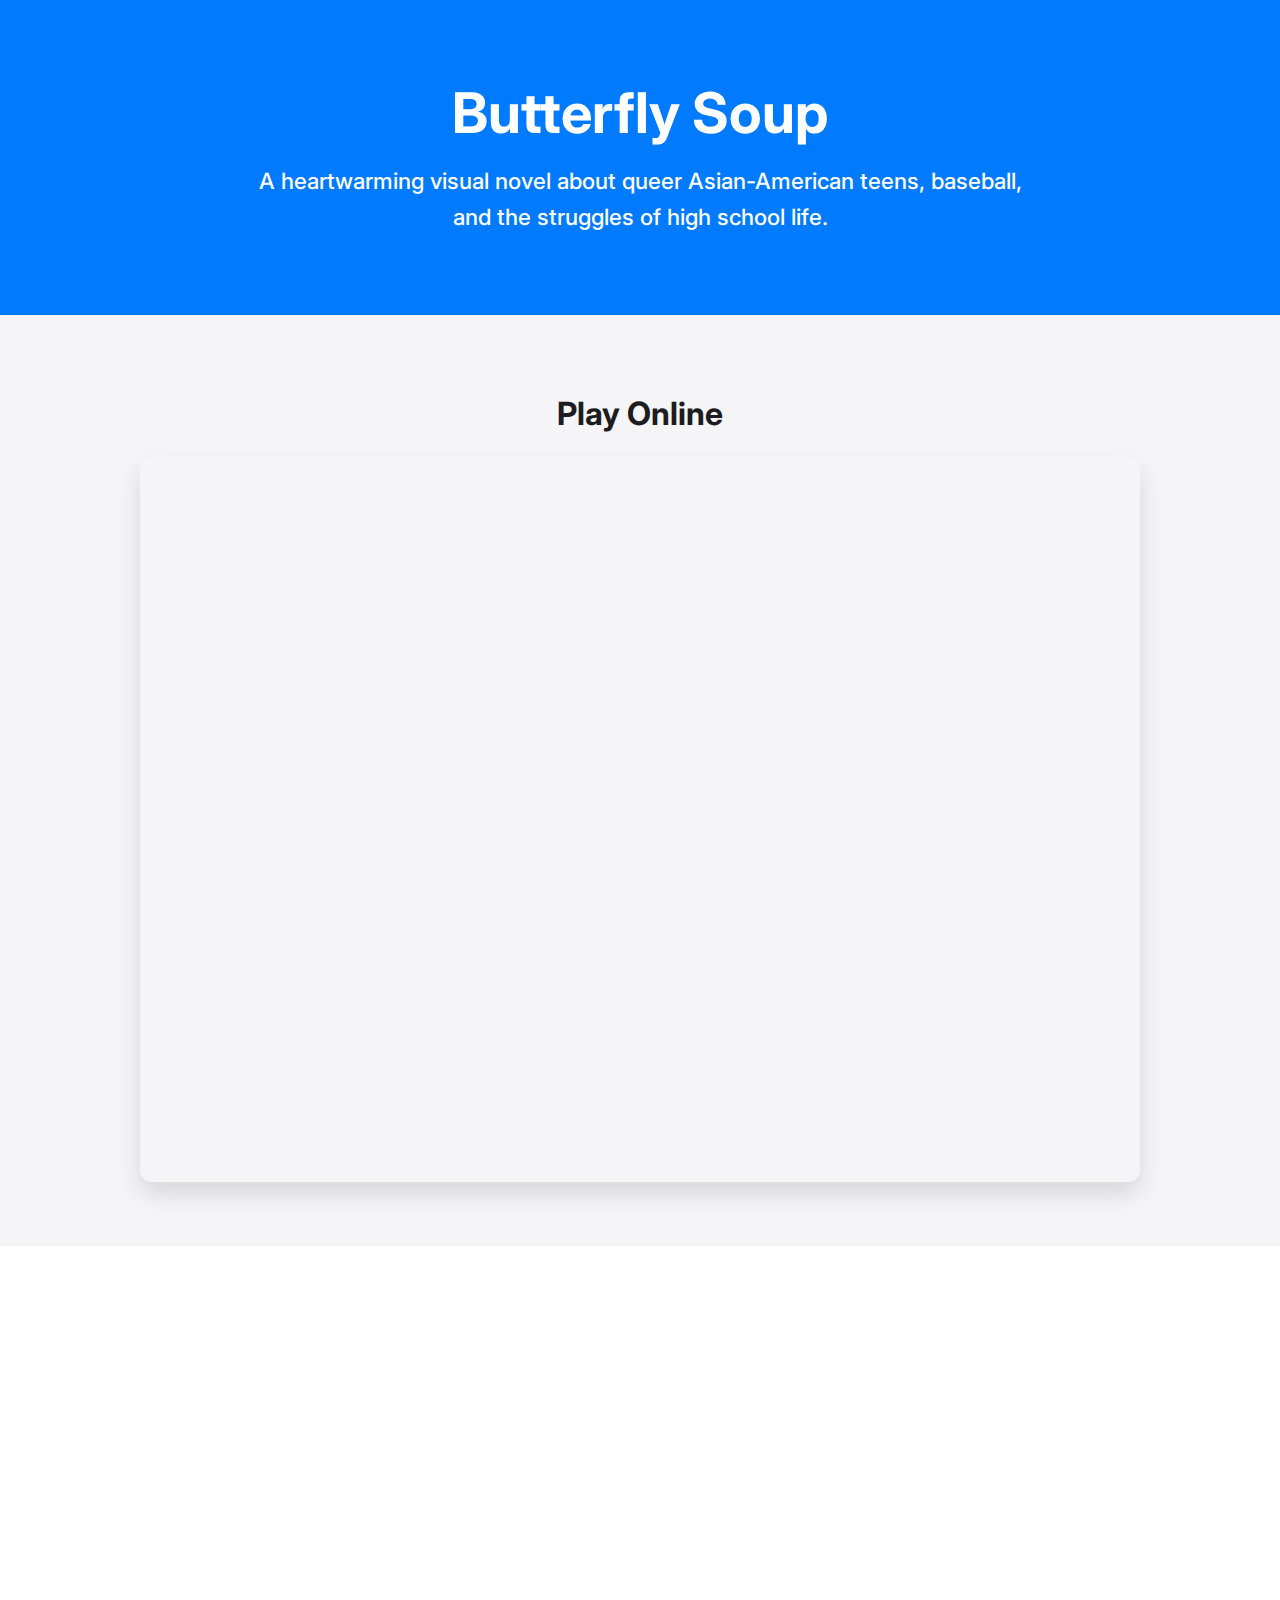
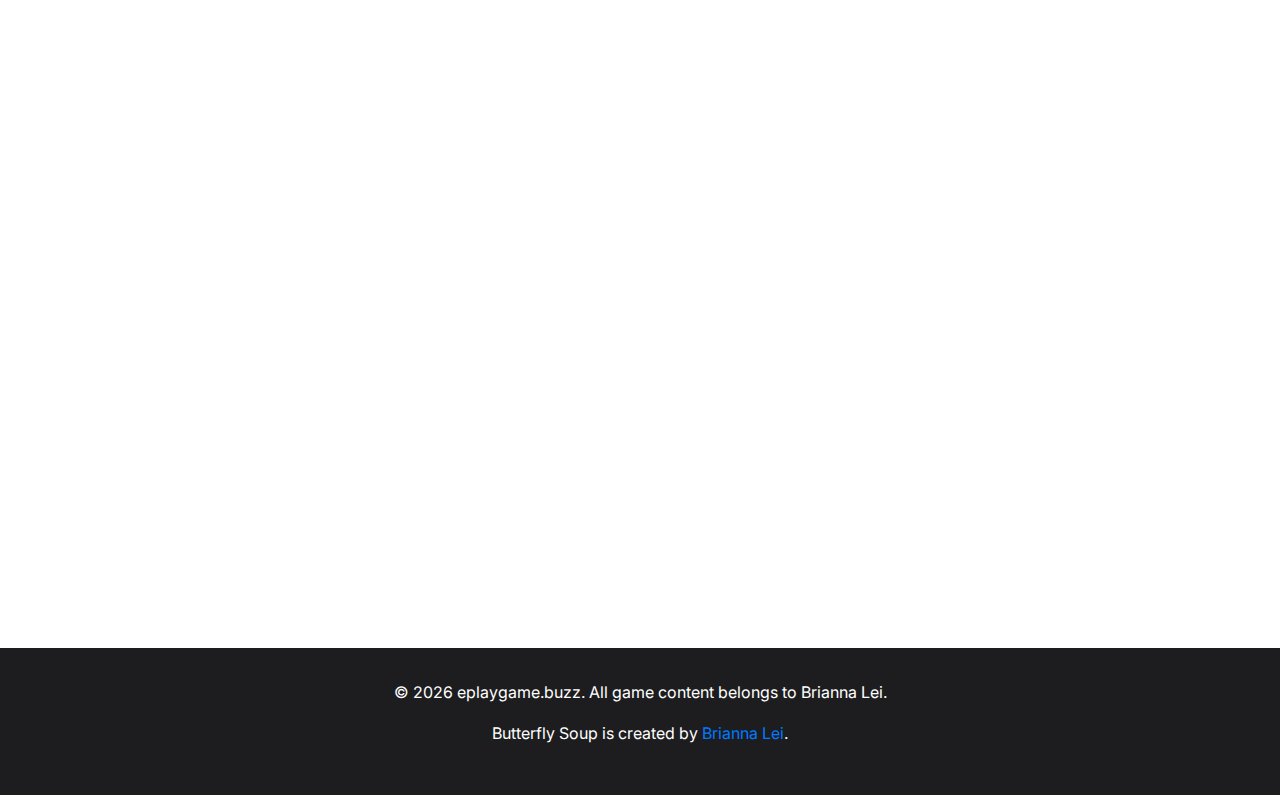
<file: eplaygame/index.html>
<!DOCTYPE html>
<html lang="en">
<head>
    <meta charset="UTF-8">
    <meta name="viewport" content="width=device-width, initial-scale=1.0">
    <title>Butterfly Soup - A Visual Novel About Queer Asian-American Teens</title>
    <meta name="description" content="Play Butterfly Soup online - a visual novel about queer Asian-American teens, baseball, and growing up.">
    <link rel="canonical" href="https://www.eplaygame.buzz">
    <link rel="stylesheet" href="styles.css">
    <link rel="preconnect" href="https://fonts.googleapis.com">
    <link rel="preconnect" href="https://fonts.gstatic.com" crossorigin>
    <link href="https://fonts.googleapis.com/css2?family=Inter:wght@400;500;600;700&display=swap" rel="stylesheet">
    <script src="script.js" defer></script>
</head>
<body>
    <header>
        <div class="container">
            <h1>Butterfly Soup</h1>
            <p class="tagline">A heartwarming visual novel about queer Asian-American teens, baseball, and the struggles of high school life.</p>
        </div>
    </header>

    <main>
        <section class="game-section">
            <div class="container">
                <h2>Play Online</h2>
                <div class="game-container">
                    <iframe src="https://brianna-lei.itch.io/butterfly-soup" allowfullscreen></iframe>
                </div>
            </div>
        </section>

        <section class="about-section">
            <div class="container">
                <h2>About The Game</h2>
                <div class="about-content">
                    <div class="about-text">
                        <p>Butterfly Soup is a visual novel set in the year 2008 following the lives of four Asian-American high school girls as they navigate through their teenage years, discover their identities, and develop their love for baseball.</p>
                        <p>Created by Brianna Lei, this award-winning game explores themes of friendship, cultural expectations, sexual orientation, and self-discovery through beautifully written characters and engaging dialogue.</p>
                        <h2>Features</h2>
                        <ul>
                            <li>Authentic storytelling with diverse, relatable characters</li>
                            <li>Multiple narrative paths with meaningful choices</li>
                            <li>Explores LGBTQ+ themes with sensitivity and honesty</li>
                            <li>Charming art style and engaging dialogue</li>
                            <li>Approximately 4-5 hours of gameplay</li>
                        </ul>
                    </div>
                </div>
            </div>
        </section>

        <section class="characters-section">
            <div class="container">
                <h2>Meet The Characters</h2>
                <div class="character-grid">
                    <div class="character">
                        <h3>Diya</h3>
                        <p>A shy and athletic girl with a golden heart who struggles with social anxiety.</p>
                    </div>
                    <div class="character">
                        <h3>Min</h3>
                        <p>Hot-headed and impulsive, Min is fierce, protective, and unapologetically herself.</p>
                    </div>
                    <div class="character">
                        <h3>Akarsha</h3>
                        <p>The class clown who uses humor to navigate life's challenges while hiding her insecurities.</p>
                    </div>
                    <div class="character">
                        <h3>Noelle</h3>
                        <p>A perfectionist with strict parents who's struggling to find her own path in life.</p>
                    </div>
                </div>
            </div>
        </section>
    </main>

    <footer>
        <div class="container">
            <p>&copy; <span class="copyright-year">2023</span> eplaygame.buzz. All game content belongs to Brianna Lei.</p>
            <p>Butterfly Soup is created by <a href="https://brianna-lei.itch.io/" target="_blank" rel="noopener">Brianna Lei</a>.</p>
        </div>
    </footer>
</body>
</html>
</file>
<file: eplaygame/styles.css>
/* Apple-inspired color scheme */
:root {
    --apple-blue: #007aff;
    --apple-light-gray: #f5f5f7;
    --apple-dark-gray: #1d1d1f;
    --apple-medium-gray: #86868b;
    --apple-white: #ffffff;
    --container-width: 1200px;
    --container-padding: 20px;
}

* {
    margin: 0;
    padding: 0;
    box-sizing: border-box;
}

body {
    font-family: 'Inter', -apple-system, BlinkMacSystemFont, 'Segoe UI', Roboto, sans-serif;
    color: var(--apple-dark-gray);
    line-height: 1.6;
    background-color: var(--apple-white);
}

.container {
    max-width: var(--container-width);
    margin: 0 auto;
    padding: 0 var(--container-padding);
}

/* Typography */
h1, h2, h3 {
    font-weight: 700;
    line-height: 1.2;
}

h1 {
    font-size: 3.5rem;
    margin-bottom: 1rem;
}

h2 {
    font-size: 2rem;
    margin-bottom: 1.5rem;
    margin-top: 1rem;
}

h3 {
    font-size: 1.5rem;
    margin-bottom: 0.8rem;
}

p {
    margin-bottom: 1rem;
}

/* Header */
header {
    background-color: var(--apple-blue);
    color: var(--apple-white);
    padding: 5rem 0;
    text-align: center;
}

.tagline {
    font-size: 1.4rem;
    max-width: 800px;
    margin: 0 auto;
    font-weight: 500;
}

/* Game Section */
.game-section {
    padding: 4rem 0;
    background-color: var(--apple-light-gray);
    text-align: center;
}

.game-link-container {
    width: 100%;
    max-width: 600px;
    margin: 0 auto;
    padding: 3rem;
    background-color: var(--apple-white);
    border-radius: 12px;
    box-shadow: 0 12px 24px rgba(0, 0, 0, 0.12);
}

.game-link-container p {
    margin-bottom: 1.5rem;
    color: var(--apple-medium-gray);
}

.play-button {
    display: inline-block;
    background-color: var(--apple-blue);
    color: var(--apple-white);
    padding: 1rem 2.5rem;
    border-radius: 30px;
    font-weight: 600;
    text-decoration: none;
    transition: all 0.3s ease;
}

.play-button:hover {
    background-color: #0065d1;
    transform: translateY(-3px);
    box-shadow: 0 8px 15px rgba(0, 122, 255, 0.3);
}

.game-container {
    position: relative;
    width: 100%;
    max-width: 1000px;
    margin: 0 auto;
    height: 0;
    padding-bottom: 62.5%; /* 16:10 aspect ratio */
    overflow: hidden;
    border-radius: 12px;
    box-shadow: 0 12px 24px rgba(0, 0, 0, 0.12);
}

.game-container iframe {
    position: absolute;
    top: 0;
    left: 0;
    width: 100%;
    height: 100%;
    border: none;
}

/* Loading state for iframe */
.game-container.loading::before {
    content: "";
    position: absolute;
    top: 0;
    left: 0;
    width: 100%;
    height: 100%;
    background-color: var(--apple-light-gray);
    display: flex;
    justify-content: center;
    align-items: center;
    z-index: 1;
}

.game-container.loading::after {
    content: "Loading game...";
    position: absolute;
    top: 50%;
    left: 50%;
    transform: translate(-50%, -50%);
    color: var(--apple-blue);
    font-weight: 600;
    z-index: 2;
}

/* About Section */
.about-section {
    padding: 4rem 0;
    background-color: var(--apple-white);
}

.about-content {
    display: flex;
    flex-direction: column;
    gap: 2rem;
}

.about-text {
    flex: 1;
}

ul {
    margin-left: 1.5rem;
    margin-bottom: 1.5rem;
}

li {
    margin-bottom: 0.5rem;
}

/* Characters Section */
.characters-section {
    padding: 4rem 0;
    background-color: var(--apple-light-gray);
}

.character-grid {
    display: grid;
    grid-template-columns: repeat(auto-fill, minmax(250px, 1fr));
    gap: 2rem;
}

.character {
    background-color: var(--apple-white);
    padding: 1.5rem;
    border-radius: 12px;
    box-shadow: 0 4px 12px rgba(0, 0, 0, 0.08);
    transition: transform 0.3s ease, box-shadow 0.3s ease;
}

.character:hover {
    transform: translateY(-5px);
    box-shadow: 0 8px 16px rgba(0, 0, 0, 0.12);
}

/* Footer */
footer {
    background-color: var(--apple-dark-gray);
    color: var(--apple-white);
    padding: 2rem 0;
    text-align: center;
}

footer a {
    color: var(--apple-blue);
    text-decoration: none;
}

footer a:hover {
    text-decoration: underline;
}

/* Animation classes */
.fade-in {
    opacity: 0;
    transform: translateY(20px);
    transition: opacity 0.8s ease, transform 0.8s ease;
}

.fade-in.visible {
    opacity: 1;
    transform: translateY(0);
}

/* Staggered animation for character cards */
.character-grid .character:nth-child(1) {
    transition-delay: 0.1s;
}

.character-grid .character:nth-child(2) {
    transition-delay: 0.2s;
}

.character-grid .character:nth-child(3) {
    transition-delay: 0.3s;
}

.character-grid .character:nth-child(4) {
    transition-delay: 0.4s;
}

/* Responsive styles */
@media (max-width: 768px) {
    h1 {
        font-size: 2.5rem;
    }
    
    h2 {
        font-size: 1.8rem;
    }
    
    .tagline {
        font-size: 1.2rem;
    }
    
    header {
        padding: 3rem 0;
    }
    
    .game-section,
    .about-section,
    .characters-section {
        padding: 3rem 0;
    }
    
    .game-container {
        padding-bottom: 75%; /* Slightly taller for mobile */
    }
}

@media (max-width: 480px) {
    h1 {
        font-size: 2rem;
    }
    
    h2 {
        font-size: 1.5rem;
    }
    
    .tagline {
        font-size: 1rem;
    }
    
    header {
        padding: 2rem 0;
    }
    
    .container {
        padding: 0 15px;
    }
    
    .character-grid {
        grid-template-columns: 1fr;
    }
}
</file>
